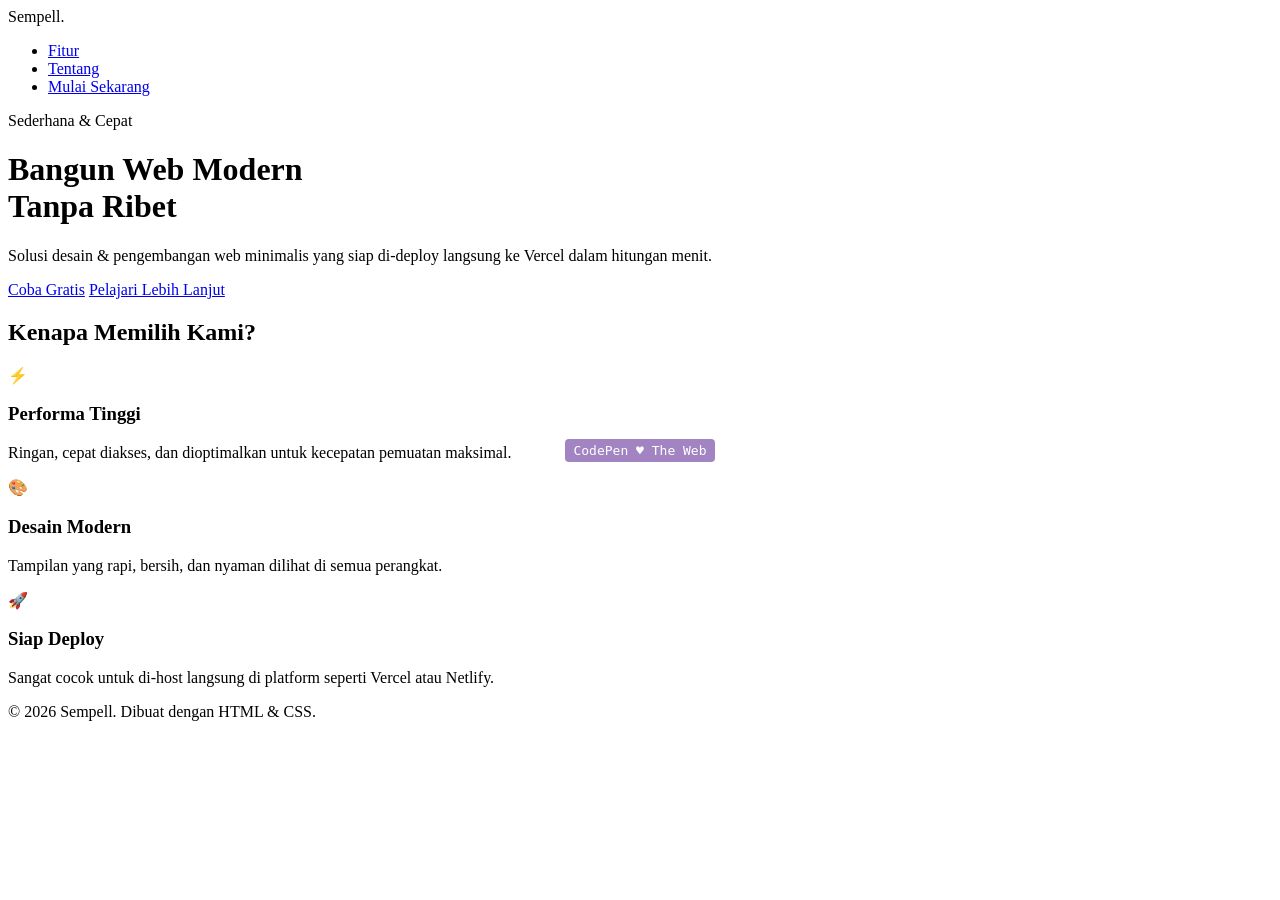
<file: gemini-code-1786097428490.html>
<!DOCTYPE html>
<html lang="id">
<head>
  <meta charset="UTF-8">
  <meta name="viewport" content="width=device-width, initial-scale=1.0">
  <title>Proyek Saya</title>
  <link rel="stylesheet" href="style.css">
  <!-- Font Google (Inter) -->
  <link rel="preconnect" href="https://fonts.googleapis.com">
  <link rel="preconnect" href="https://fonts.gstatic.com" crossorigin>
  <link href="https://fonts.googleapis.com/css2?family=Inter:wght@300;400;600;800&display=swap" rel="stylesheet">
</head>
<body>

  <!-- Navigation -->
  <nav class="navbar">
    <div class="logo">Sempell.</div>
    <ul class="nav-links">
      <li><a href="#features">Fitur</a></li>
      <li><a href="#about">Tentang</a></li>
      <li><a href="#contact" class="btn-primary">Mulai Sekarang</a></li>
    </ul>
  </nav>

  <!-- Hero Section -->
  <header class="hero">
    <div class="hero-content">
      <span class="badge">Sederhana & Cepat</span>
      <h1>Bangun Web Modern <br><span class="highlight">Tanpa Ribet</span></h1>
      <p>Solusi desain & pengembangan web minimalis yang siap di-deploy langsung ke Vercel dalam hitungan menit.</p>
      <div class="cta-group">
        <a href="#contact" class="btn-primary main-btn">Coba Gratis</a>
        <a href="#features" class="btn-secondary">Pelajari Lebih Lanjut</a>
      </div>
    </div>
  </header>

  <!-- Features Section -->
  <section id="features" class="features">
    <h2>Kenapa Memilih Kami?</h2>
    <div class="card-grid">
      <div class="card">
        <div class="icon">⚡</div>
        <h3>Performa Tinggi</h3>
        <p>Ringan, cepat diakses, dan dioptimalkan untuk kecepatan pemuatan maksimal.</p>
      </div>
      <div class="card">
        <div class="icon">🎨</div>
        <h3>Desain Modern</h3>
        <p>Tampilan yang rapi, bersih, dan nyaman dilihat di semua perangkat.</p>
      </div>
      <div class="card">
        <div class="icon">🚀</div>
        <h3>Siap Deploy</h3>
        <p>Sangat cocok untuk di-host langsung di platform seperti Vercel atau Netlify.</p>
      </div>
    </div>
  </section>

  <!-- Footer -->
  <footer>
    <p>&copy; 2026 Sempell. Dibuat dengan HTML & CSS.</p>
  </footer>

</body>
</html>
</file>
<file: style.css>
html::before {
  content: 'CodePen ♥ The Web';
  position: fixed;
  inset: 0;
  z-index: -1;
  margin: auto;
  width: fit-content;
  height: fit-content;
  font-family: monospace;
  opacity: 0.6;
  background: rebeccapurple;
  color: white;
  padding: 4px 8px;
  border-radius: 4px;
}
</file>
